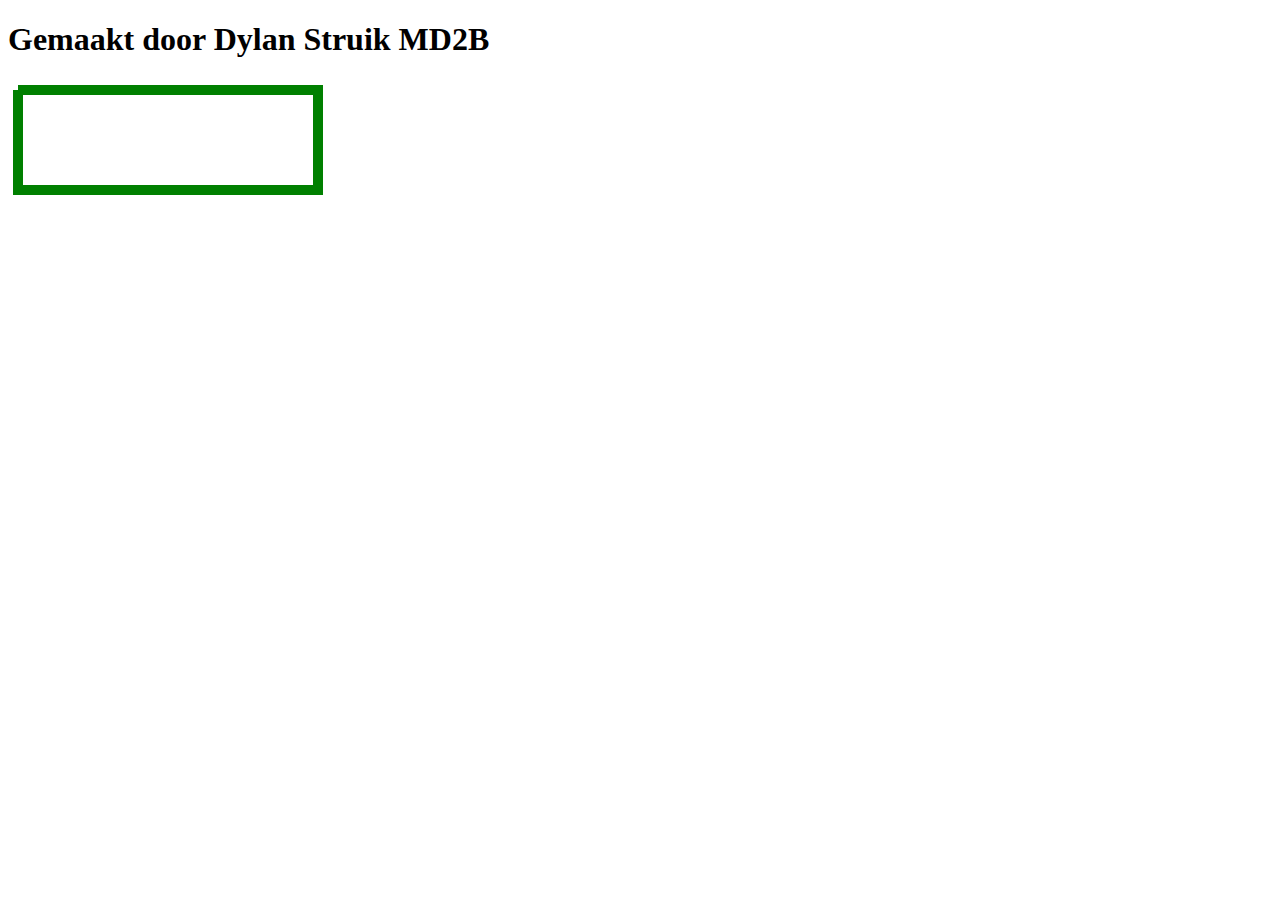
<file: AddElement/index.html>
<!DOCTYPE html>
<html lang="nl">
<head>
    <meta charset="UTF-8">
    <title>Rectangle</title>
</head>
<body>
<h1>Gemaakt door Dylan Struik MD2B</h1>
<canvas id="canvas" width="400" height="600"></canvas>
<script src="canvas.js"></script>
</body>
</html>
</file>
<file: Animaties/index.html>
<!DOCTYPE html>
<html lang="en">
<head>
    <meta charset="UTF-8">
    <meta name="viewport" content="width=device-width, initial-scale=1.0">
    <meta http-equiv="X-UA-Compatible" content="ie=edge">
    <title>Animatie opdracht</title>

    <link href="style.css" rel="stylesheet" type="text/css">
</head>
<body>
<button id="animeerKnop">Animeren</button>
<div class="vlakje"></div>
<div class="vlakje"></div>
<div class="vlakje"></div>


<script src="animate.js"></script>
</body>
</html>
</file>
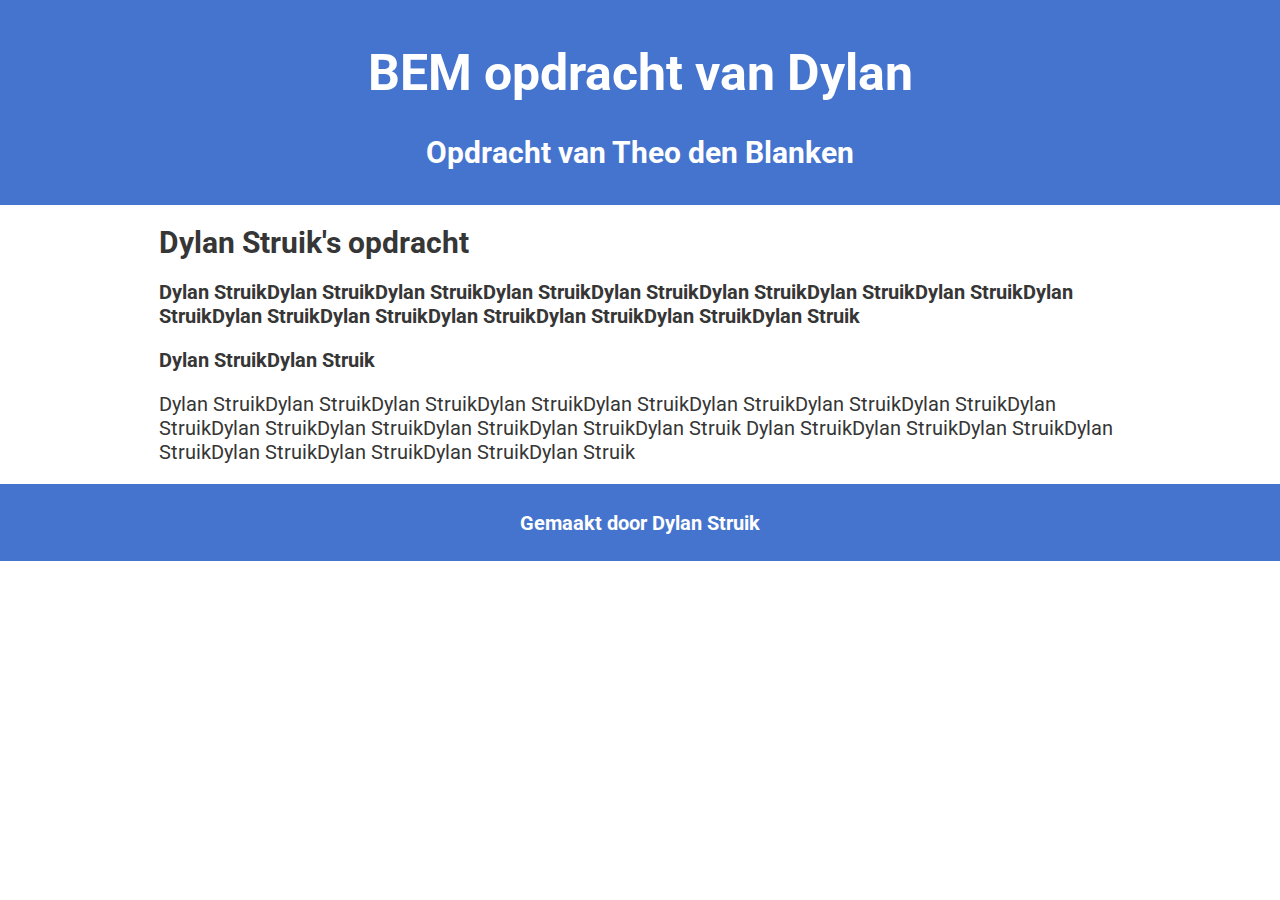
<file: BEM-1/index.html>
<!DOCTYPE html>
<html>
<head>
  <title>BEM opdracht Dylan</title>
  <meta charset="utf-8">
  <link rel=stylesheet href="css/style.css">
  <link href="https://fonts.googleapis.com/css?family=Roboto" rel="stylesheet">
</head>
<body>
  <div class="header">
    <div class="header__content">
      <h1 class="header__title centered">
            BEM opdracht van Dylan
        </h1>
      <h2 class="header__subtitle centered">
            Opdracht van Theo den Blanken
        </h2>
    </div>
  </div>
  <div class="container">
    <div class="content">
      <h1>Dylan Struik's opdracht</h1>
      <p>
        <b>Dylan StruikDylan StruikDylan StruikDylan StruikDylan StruikDylan StruikDylan StruikDylan StruikDylan StruikDylan StruikDylan StruikDylan StruikDylan StruikDylan StruikDylan Struik</b>
      </p>
      <h2>Dylan StruikDylan Struik</h2>
      <p>Dylan StruikDylan StruikDylan StruikDylan StruikDylan StruikDylan StruikDylan StruikDylan StruikDylan StruikDylan StruikDylan StruikDylan StruikDylan StruikDylan Struik
        Dylan StruikDylan StruikDylan StruikDylan StruikDylan StruikDylan StruikDylan StruikDylan Struik</p>
    </div>
  </div>
  <footer class="footer">
    <div class="footer__content centered">
      <h2 class="footer__text">
            Gemaakt door Dylan Struik
        </h2>
    </div>
  </footer>
</body>
</html>
</file>
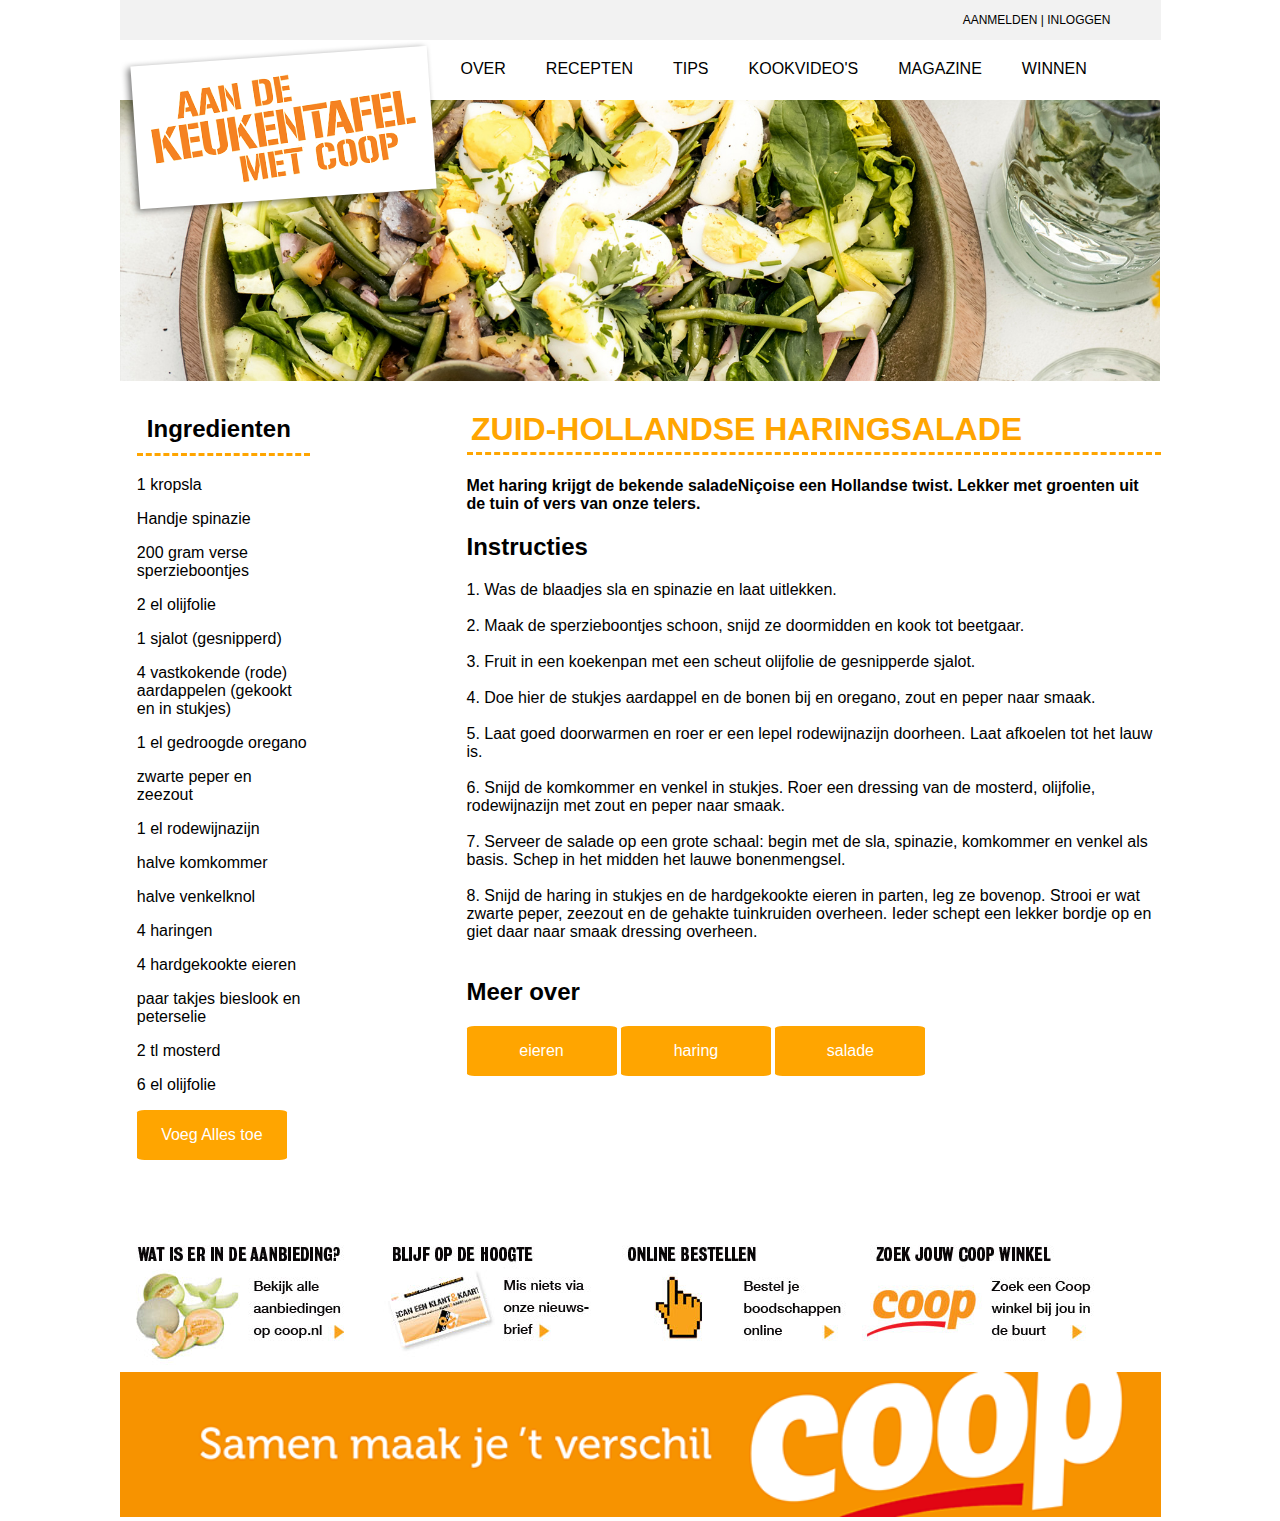
<file: Grid/index.html>
<!DOCTYPE html>
<html>

<head>
  <meta charset="utf-8">
  <title>Zuid-Hollandse haringssalade</title>
  <link rel="stylesheet" href="css/style.css">
</head>

<body>
  <div class="header__topbar">
    <p>
      <a href="#">Aanmelden</a> | <a href="#">Inloggen</a>
    </p>
  </div>


    <nav class="header__navigatie">
      <ul>
        <li><img class="header__navigatie__logo" src="img/logo.png"></a>
        </li>
        <li><a href="#">Over</a></li>
        <li><a href="#">Recepten</a></li>
        <li><a href="#">Tips</a></li>
        <li><a href="#">Kookvideo's</a></li>
        <li><a href="#">Magazine</a></li>
        <li><a href="#">Winnen</a></li>
        <li class="header__navigatie__lijstje"><a href="#">Boodschappenlijstje</a></li>
      </ul>
    </nav>

    <header class="header__banner">
      <img src="img/header.jpg">
    </header>
  <div class="site">
    <aside class="ingredienten">
      <h2 class="ingredienten__h2">Ingredienten</h2>
      <p class="ingredienten__p">1 kropsla</p>
      <p class="ingredienten__p">Handje spinazie</p>
      <p class="ingredienten__p">200 gram verse sperzieboontjes</p>
      <p class="ingredienten__p">2 el olijfolie</p>
      <p class="ingredienten__p">1 sjalot (gesnipperd)</p>
      <p class="ingredienten__p">4 vastkokende (rode) aardappelen (gekookt en in stukjes)</p>
      <p class="ingredienten__p">1 el gedroogde oregano</p>
      <p class="ingredienten__p">zwarte peper en zeezout</p>
      <p class="ingredienten__p">1 el rodewijnazijn</p>
      <p class="ingredienten__p">halve komkommer</p>
      <p class="ingredienten__p">halve venkelknol</p>
      <p class="ingredienten__p">4 haringen</p>
      <p class="ingredienten__p">4 hardgekookte eieren</p>
      <p class="ingredienten__p">paar takjes bieslook en peterselie</p>
      <p class="ingredienten__p">2 tl mosterd</p>
      <p class="ingredienten__p">6 el olijfolie</p>

      <button class="ingredienten__button">Voeg Alles toe</button>
    </aside>

    <main class="inhoud">
      <h1 class="inhoud__h2">ZUID-HOLLANDSE HARINGSALADE</h1>

      <h2 class="inhoud__instructie--h2">Met haring krijgt de bekende saladeNiçoise een Hollandse twist. Lekker met groenten uit de tuin of vers van onze telers.</h2>

      <h2 class="inhoud__instructie--h3">Instructies</h2>
      <p class="inhoud__instructies--p">
        1. Was de blaadjes sla en spinazie en laat uitlekken.<br><br>
        2. Maak de sperzieboontjes schoon, snijd ze doormidden en kook tot beetgaar.<br><br>
        3. Fruit in een koekenpan met een scheut olijfolie de gesnipperde sjalot.<br><br>
        4. Doe hier de stukjes aardappel en de bonen bij en oregano, zout en peper naar smaak.<br><br>
        5. Laat goed doorwarmen en roer er een lepel rodewijnazijn doorheen. Laat afkoelen tot het lauw is.<br><br>
        6. Snijd de komkommer en venkel in stukjes. Roer een dressing van de mosterd, olijfolie, rodewijnazijn met zout en peper naar smaak.<br><br>
        7. Serveer de salade op een grote schaal: begin met de sla, spinazie, komkommer en venkel als basis. Schep in het midden het lauwe bonenmengsel.<br><br>
        8. Snijd de haring in stukjes en de hardgekookte eieren in parten, leg ze bovenop. Strooi er wat zwarte peper, zeezout en de gehakte tuinkruiden overheen. Ieder schept een lekker bordje op en giet daar naar smaak dressing overheen.<br><br></p>

      <h2 class="inhoud__instructie--h3">Meer over</h2>
      <button class="ingredienten__button">eieren</button> <button class="ingredienten__button">haring</button> <button class="ingredienten__button">salade</button>

    </main>

  </div>
  </div>
    <img src="img/footer1.jpg"></img>
    <img src="img/footer2.jpg"></img>
    <img src="img/footer3.jpg"></img>
    <img src="img/footer4.jpg"></img>
  <img class="footer__banner" src="img/footer5.png"></img>
</body>

</html>
</file>
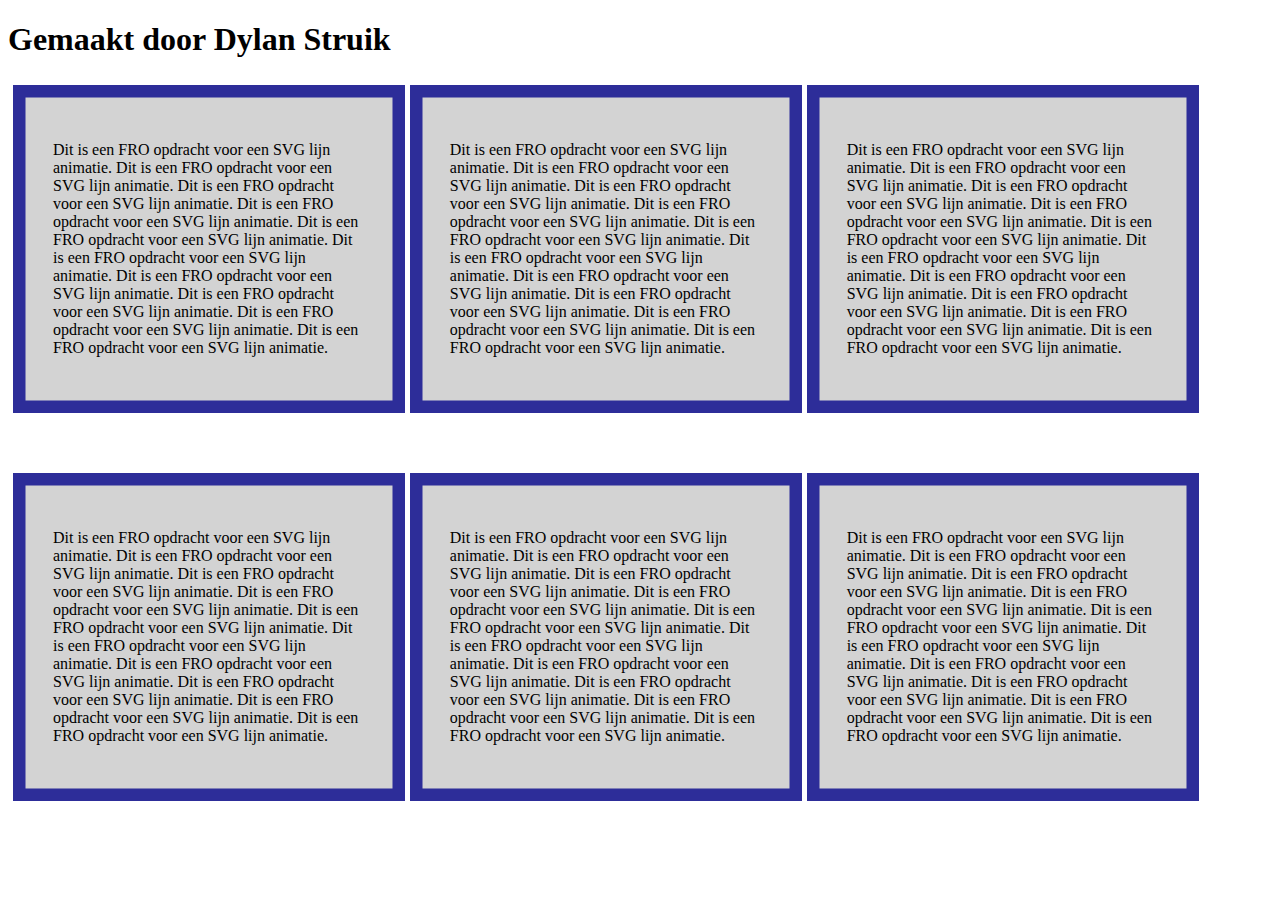
<file: Lijnanimatie/index.html>
<!DOCTYPE html>
<html lang="nl">
    <head>
        <meta charset="utf-8">
        <title>SVG lijn animatie - Dylan Struik</title>
        <script src="javascript.js" charset="utf-8"></script>
        <link rel="stylesheet" href="style.css">
        <meta http-equiv="X-UA-Compatible" content="ie=edge">
    </head>
    <body>
        <h1>Gemaakt door Dylan Struik</h1>
        <div class="body">
            <div class="blokje">
                <p>Dit is een FRO opdracht voor een SVG lijn animatie. Dit is een FRO opdracht voor een SVG lijn animatie. Dit is een FRO opdracht voor een SVG lijn animatie. Dit is een FRO opdracht voor een SVG lijn animatie. Dit is een FRO opdracht voor een SVG lijn animatie. Dit is een FRO opdracht voor een SVG lijn animatie. Dit is een FRO opdracht voor een SVG lijn animatie. Dit is een FRO opdracht voor een SVG lijn animatie. Dit is een FRO opdracht voor een SVG lijn animatie. Dit is een FRO opdracht voor een SVG lijn animatie. </p>
            </div>
            <div class="blokje">
                <p>Dit is een FRO opdracht voor een SVG lijn animatie. Dit is een FRO opdracht voor een SVG lijn animatie. Dit is een FRO opdracht voor een SVG lijn animatie. Dit is een FRO opdracht voor een SVG lijn animatie. Dit is een FRO opdracht voor een SVG lijn animatie. Dit is een FRO opdracht voor een SVG lijn animatie. Dit is een FRO opdracht voor een SVG lijn animatie. Dit is een FRO opdracht voor een SVG lijn animatie. Dit is een FRO opdracht voor een SVG lijn animatie. Dit is een FRO opdracht voor een SVG lijn animatie. </p>
            </div>
            <div class="blokje">
                <p>Dit is een FRO opdracht voor een SVG lijn animatie. Dit is een FRO opdracht voor een SVG lijn animatie. Dit is een FRO opdracht voor een SVG lijn animatie. Dit is een FRO opdracht voor een SVG lijn animatie. Dit is een FRO opdracht voor een SVG lijn animatie. Dit is een FRO opdracht voor een SVG lijn animatie. Dit is een FRO opdracht voor een SVG lijn animatie. Dit is een FRO opdracht voor een SVG lijn animatie. Dit is een FRO opdracht voor een SVG lijn animatie. Dit is een FRO opdracht voor een SVG lijn animatie. </p>
            </div>
            <div class="blokje">
                <p>Dit is een FRO opdracht voor een SVG lijn animatie. Dit is een FRO opdracht voor een SVG lijn animatie. Dit is een FRO opdracht voor een SVG lijn animatie. Dit is een FRO opdracht voor een SVG lijn animatie. Dit is een FRO opdracht voor een SVG lijn animatie. Dit is een FRO opdracht voor een SVG lijn animatie. Dit is een FRO opdracht voor een SVG lijn animatie. Dit is een FRO opdracht voor een SVG lijn animatie. Dit is een FRO opdracht voor een SVG lijn animatie. Dit is een FRO opdracht voor een SVG lijn animatie. </p>
            </div>
            <div class="blokje">
                <p>Dit is een FRO opdracht voor een SVG lijn animatie. Dit is een FRO opdracht voor een SVG lijn animatie. Dit is een FRO opdracht voor een SVG lijn animatie. Dit is een FRO opdracht voor een SVG lijn animatie. Dit is een FRO opdracht voor een SVG lijn animatie. Dit is een FRO opdracht voor een SVG lijn animatie. Dit is een FRO opdracht voor een SVG lijn animatie. Dit is een FRO opdracht voor een SVG lijn animatie. Dit is een FRO opdracht voor een SVG lijn animatie. Dit is een FRO opdracht voor een SVG lijn animatie. </p>
            </div>
            <div class="blokje">
                <p>Dit is een FRO opdracht voor een SVG lijn animatie. Dit is een FRO opdracht voor een SVG lijn animatie. Dit is een FRO opdracht voor een SVG lijn animatie. Dit is een FRO opdracht voor een SVG lijn animatie. Dit is een FRO opdracht voor een SVG lijn animatie. Dit is een FRO opdracht voor een SVG lijn animatie. Dit is een FRO opdracht voor een SVG lijn animatie. Dit is een FRO opdracht voor een SVG lijn animatie. Dit is een FRO opdracht voor een SVG lijn animatie. Dit is een FRO opdracht voor een SVG lijn animatie. </p>
            </div>
        </div>
    </body>
</html>
</file>
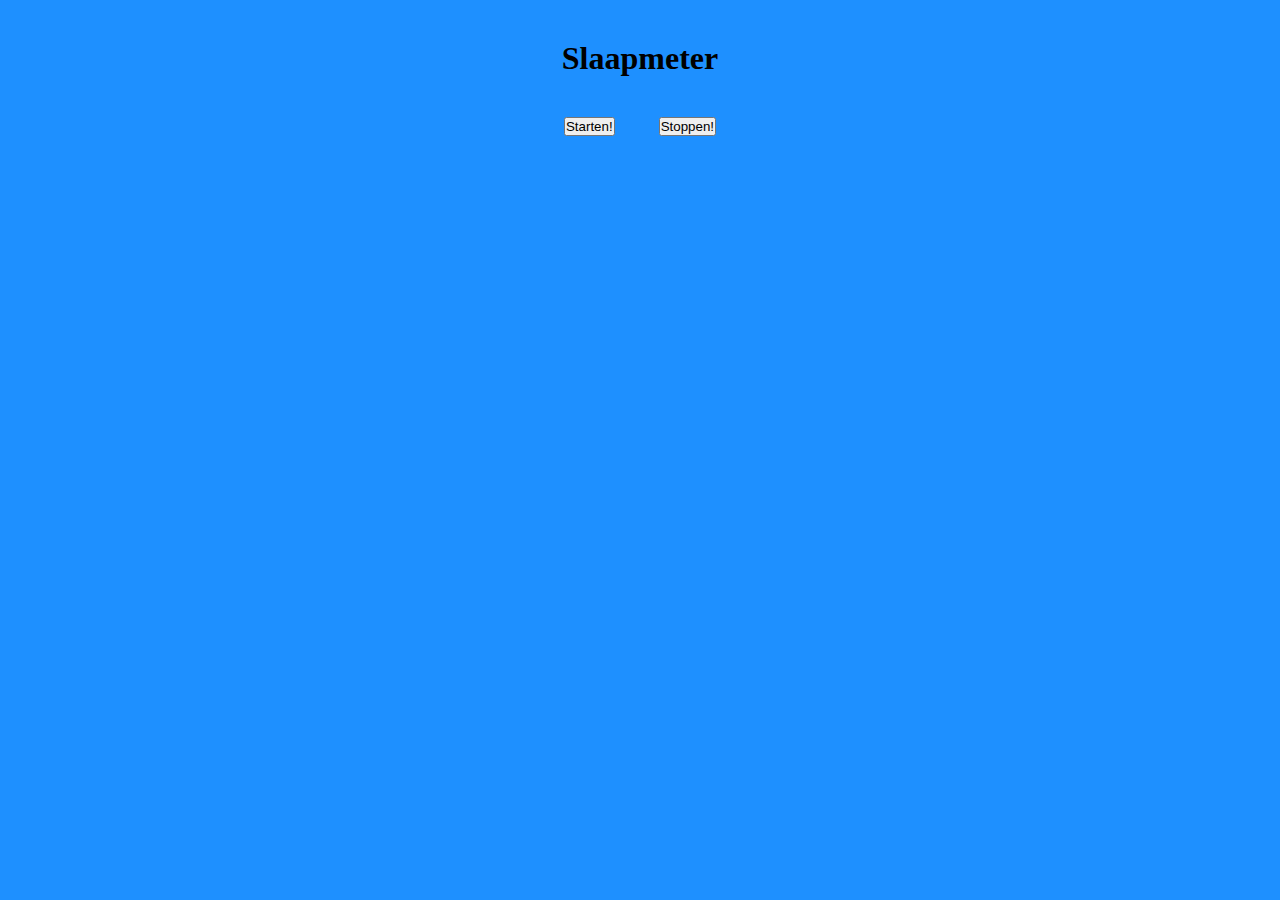
<file: Slaapmeter/index.html>
<!doctype html>
<html lang="nl">
<head>
    <meta charset="UTF-8">
    <meta name="viewport"
          content="width=device-width, user-scalable=no, initial-scale=1.0, maximum-scale=1.0, minimum-scale=1.0">
    <meta http-equiv="X-UA-Compatible" content="ie=edge">
    <title>Slaapmeter</title>
</head>
<style>
    * {
        padding: 0;
        text-align: center;
        margin: 20px;
    }

    body {
        background-color: dodgerblue;
    }
</style>
<body>
    <h1 id="titel">Slaapmeter</h1>
    <button id="startknop">Starten!</button>
    <button id="stopknop">Stoppen!</button>
    <p id="resultaat"></p>
</body>
<script>
    const startknop = document.getElementById("startknop");
    const stopknop = document.getElementById("stopknop");
    const resultaatRegel = document.getElementById("resultaat");
    let startTijd;
    let stopTijd;
    let verschil;

    startknop.addEventListener("click", startknopIndrukken);
    stopknop.addEventListener("click", stopknopIndrukken);

    function startknopIndrukken() {
        startTijd = (Date.now()/1000);
    }

    function stopknopIndrukken() {
        stopTijd = (Date.now()/1000);
        eindBerekening();
    }

    function eindBerekening() {
        verschil = Math.floor((stopTijd - startTijd));
        resultaatRegel.innerHTML=(verschil);
    }
</script>
</html>
</file>
<file: Animaties/style.css>
body {
  background-color: lightgrey;
}

.vlakje {
    margin-left: -50em;
    width: 50em;
    height: 5em;
    transition: transform .6s cubic-bezier(.5,-0.59,.5,1.45);
}

.vlakje--expand {
    transform: translateX(30em);
}
</file>
<file: BEM-1/css/style.css>
html body{margin:0;padding:0;font-family:'Roboto', sans-serif}.centered{text-align:center}.container{padding-left:3%;padding-right:3%}.header{background-color:#4574CE;color:white;width:100%}.header__content{padding:10px 10px}.header__title{font-size:50px}.header__subtitle{font-size:30px}.content{color:#363636;margin:0 10% 0 10%}.content h1{font-size:30px}.content h2{font-size:20px}.content p{font-size:20px}.footer{background-color:#4574CE;color:white;width:100%}.footer__content{padding:10px}.footer__text{font-size:20px}
</file>
<file: Grid/css/style.css>
*{font-family:sans-serif}body{margin:0 auto;max-width:1041px}.site{display:grid;grid-template-columns:3fr 6fr;grid-template-rows:1fr 0.1fr;margin-left:auto;margin-right:auto}.header__topbar{background-color:#f2f2f2;text-transform:uppercase;margin:0;padding:1px;text-align:right;padding-right:50px;font-size:12px}.header__topbar a{text-decoration:none;color:black}.header__banner img{background-repeat:no-repeat;background-size:cover;background-attachment:fixed;max-width:100%}.header__navigatie{height:60px;text-transform:uppercase;margin-left:0}.header__navigatie ul{list-style-type:none;margin:0;padding:0;overflow:hidden;background-color:white}.header__navigatie__logo{z-index:3;position:relative;padding-top:-200px}.header__navigatie li{float:left}.header__navigatie li a{display:block;color:black;text-align:center;padding:0 10px;text-decoration:none;font-size:1em;padding:20px}.header__navigatie button{height:0;padding:20px}.header .button_content{width:100px;height:50px;border:none;background-color:lightgrey;color:white}.inhoud__h2{border-bottom:3px dashed orange;padding:4.5px;font-size:2em;color:orange}.inhoud__instructie--h2{font-size:1em}.inhoud__subfooter{background-color:#F5F5F5;padding:50px 0;border-top:2px solid #EBEBEB;border-bottom:2px solid #EBEBEB}.ingredienten{margin-left:5%;width:50%}.ingredienten__h2{border-bottom:3px dashed orange;padding:10px}.ingredienten__p{font-family:sans-serif}.ingredienten__button{color:white;background-color:orange;border-radius:5%;height:50px;width:150px;font-size:1em;border:none}.footer img{margin-left:7.5%;background-color:lightgrey}.footer__banner{width:100%}
</file>
<file: Lijnanimatie/style.css>
html {
    width: 100%;
    height: 100%;
}
body {
    width: 99%;
    display: block;
}
.rand {
    stroke-dasharray: 500;
    stroke-width: 25px;
    stroke: rgb(45, 45, 153);
    transition: 0.50s stroke-dashoffset linear;
}
.body {
    width: 90%;
    display: grid;
    grid-template-columns: 1fr 1fr 1fr;
    grid-gap: 50px;
}
.blokje {
    background-color: lightgray;
    margin: 5px;
    padding: 40px;
    display: block;
    width: 90%;
}
.SVGAnimatie {
    position: absolute;
}
</file>
